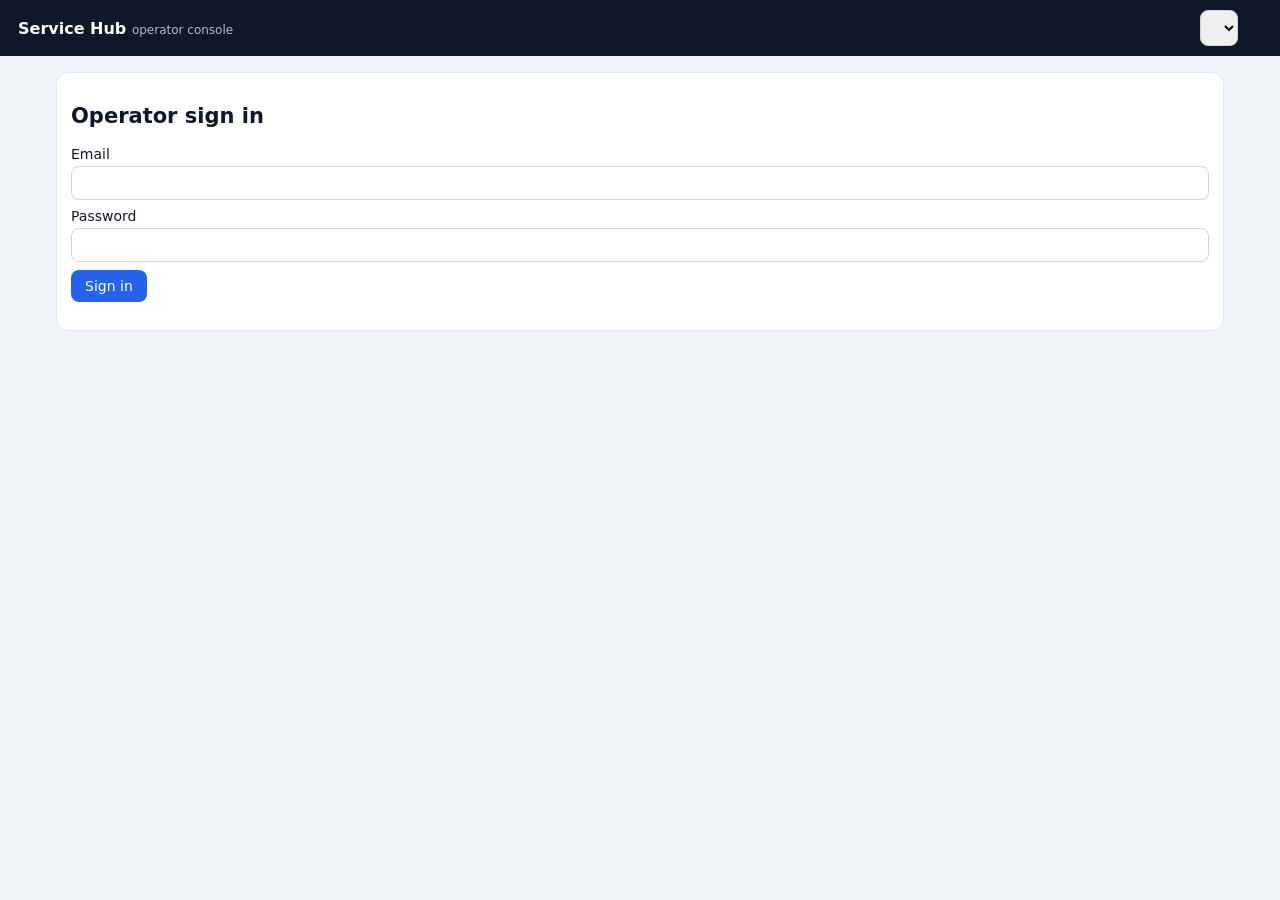
<file: frontend/console/index.html>
<!doctype html>
<html lang="en">
<head>
<meta charset="utf-8">
<meta name="viewport" content="width=device-width, initial-scale=1">
<title>Service Hub — Operator Console</title>
<link rel="stylesheet" href="styles.css">
</head>
<body>
<header>
  <div class="brand">Service Hub <span>operator console</span></div>
  <div id="headerRight">
    <select id="tenantSelect" title="Tenant"></select>
    <span id="statsBar" class="stats"></span>
    <button id="availabilityBtn" class="ghost hidden">Available</button>
    <button id="logoutBtn" class="ghost hidden">Log out</button>
  </div>
</header>

<main>
  <section id="loginView" class="card">
    <h2>Operator sign in</h2>
    <form id="loginForm">
      <label>Email <input id="loginEmail" type="email" required></label>
      <label>Password <input id="loginPassword" type="password" required></label>
      <button type="submit">Sign in</button>
      <p id="loginError" class="error"></p>
    </form>
  </section>

  <section id="appView" class="hidden">
    <nav class="tabs">
      <button data-tab="queue" class="active">Conversations</button>
      <button data-tab="archive">Escalation archive</button>
      <button data-tab="drafts">KB drafts <span id="draftCount"></span></button>
      <button data-tab="insights">Insights</button>
    </nav>

    <div id="slaAlerts" class="card hidden"></div>

    <div id="tab-queue" class="tabpane">
      <div class="columns">
        <div class="list card">
          <div class="listhead">
            <select id="statusFilter">
              <option value="">All statuses</option>
              <option value="escalated">Escalated</option>
              <option value="operator_handling">With a human</option>
              <option value="ai_handling">AI handling</option>
              <option value="open">Open</option>
              <option value="resolved">Resolved</option>
            </select>
            <button id="refreshBtn" class="ghost">Refresh</button>
          </div>
          <ul id="convList"></ul>
        </div>
        <div class="detail card" id="convDetail">
          <p class="muted">Select a conversation.</p>
        </div>
      </div>
    </div>

    <div id="tab-archive" class="tabpane hidden">
      <div class="card">
        <div class="listhead">
          <span>The learning corpus: every escalation + how a human resolved it.</span>
          <button id="exportBtn">Export JSONL</button>
        </div>
        <ul id="archiveList"></ul>
      </div>
    </div>

    <div id="tab-drafts" class="tabpane hidden">
      <div class="card">
        <div class="listhead">
          <span>Draft knowledge articles generated from resolved escalations.
                Approve to publish into the live knowledge base.</span>
          <button id="draftRefreshBtn" class="ghost">Refresh</button>
        </div>
        <ul id="draftList"></ul>
      </div>
    </div>

    <div id="tab-insights" class="tabpane hidden">
      <div class="columns">
        <div class="card">
          <h3>Top escalation drivers</h3>
          <ul id="topicList"></ul>
        </div>
        <div class="card">
          <h3>Learning loop</h3>
          <div id="learningStats"></div>
          <h3>Estimated AI cost</h3>
          <div id="costStats"></div>
          <h3>Quality review queue</h3>
          <ul id="qualityList"></ul>
        </div>
      </div>
    </div>
  </section>
</main>

<script src="app.js"></script>
</body>
</html>
</file>
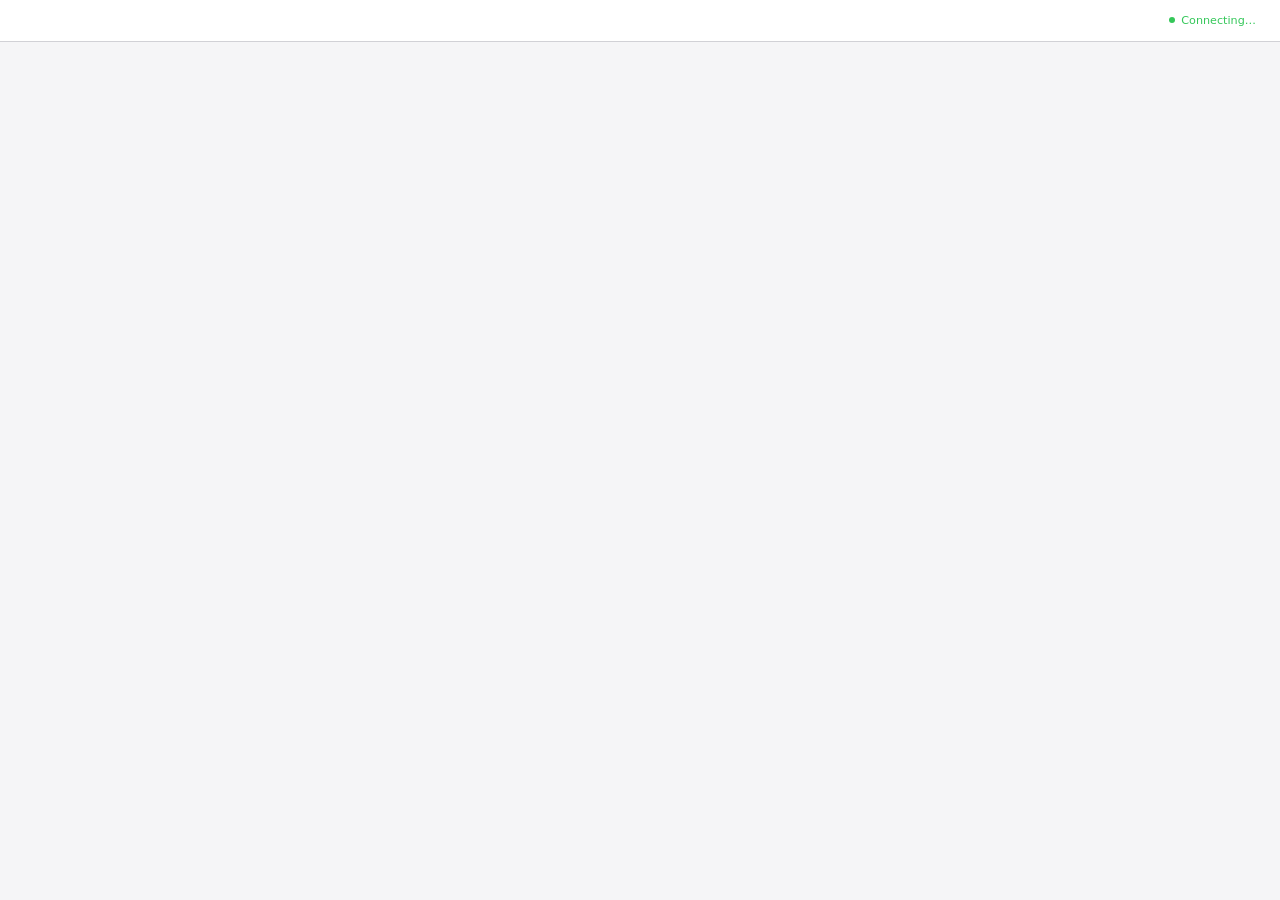
<file: .claude/skills/brainstorming/scripts/frame-template.html>
<!DOCTYPE html>
<html>
<head>
  <meta charset="utf-8">
  <title>Superpowers Brainstorming</title>
  <style>
    /*
     * BRAINSTORM COMPANION FRAME TEMPLATE
     *
     * This template provides a consistent frame with:
     * - OS-aware light/dark theming
     * - Header branding and connection status
     * - Scrollable main content area
     * - CSS helpers for common UI patterns
     *
     * Content is injected via placeholder comment in #frame-content.
     */

    * { box-sizing: border-box; margin: 0; padding: 0; }
    html, body { height: 100%; overflow: hidden; }

    /* ===== THEME VARIABLES ===== */
    :root {
      --bg-primary: #f5f5f7;
      --bg-secondary: #ffffff;
      --bg-tertiary: #e5e5e7;
      --border: #d1d1d6;
      --text-primary: #1d1d1f;
      --text-secondary: #86868b;
      --text-tertiary: #aeaeb2;
      --accent: #0071e3;
      --accent-hover: #0077ed;
      --success: #34c759;
      --warning: #ff9f0a;
      --error: #ff3b30;
      --selected-bg: #e8f4fd;
      --selected-border: #0071e3;
    }

    @media (prefers-color-scheme: dark) {
      :root {
        --bg-primary: #1d1d1f;
        --bg-secondary: #2d2d2f;
        --bg-tertiary: #3d3d3f;
        --border: #424245;
        --text-primary: #f5f5f7;
        --text-secondary: #86868b;
        --text-tertiary: #636366;
        --accent: #0a84ff;
        --accent-hover: #409cff;
        --selected-bg: rgba(10, 132, 255, 0.15);
        --selected-border: #0a84ff;
      }
    }

    body {
      font-family: system-ui, -apple-system, BlinkMacSystemFont, sans-serif;
      background: var(--bg-primary);
      color: var(--text-primary);
      display: flex;
      flex-direction: column;
      line-height: 1.5;
    }

    /* ===== FRAME STRUCTURE ===== */
    .brand { display: flex; align-items: center; min-width: 0; overflow: hidden; color: var(--text-secondary); line-height: 1; }
    .brand a { color: inherit; text-decoration: none; display: flex; align-items: center; gap: 0.5rem; min-width: 0; max-width: 100%; line-height: 1; }
    .brand-copy { display: block; min-width: 0; overflow: hidden; text-overflow: ellipsis; white-space: nowrap; line-height: 1; transform: translateY(-1px); }
    .brand-logo { display: block; height: 1em; width: auto; max-width: 180px; flex-shrink: 0; filter: invert(1); }
    @media (prefers-color-scheme: dark) {
      .brand-logo { filter: none; }
    }
    .status { font-size: 0.7rem; color: var(--status-color, var(--success)); display: flex; align-items: center; gap: 0.4rem; justify-self: end; white-space: nowrap; line-height: 1; }
    .status::before { content: ''; width: 6px; height: 6px; background: var(--status-color, var(--success)); border-radius: 50%; }

    .main { flex: 1; overflow-y: auto; }
    #frame-content { padding: 2rem; min-height: 100%; }

    .header {
      background: var(--bg-secondary);
      border-bottom: 1px solid var(--border);
      padding: 0.5rem 1.5rem;
      flex-shrink: 0;
      display: grid;
      grid-template-columns: minmax(0, 1fr) auto;
      align-items: center;
      gap: 1rem;
      min-height: 42px;
    }
    .header .brand { justify-self: start; width: 100%; font-size: 0.75rem; line-height: 1; }
    .header .status { grid-column: 2; line-height: 1; }
    .header span {
      font-size: 0.75rem;
      color: var(--text-secondary);
    }
    .header .selected-text {
      color: var(--accent);
      font-weight: 500;
    }

    /* ===== TYPOGRAPHY ===== */
    h2 { font-size: 1.5rem; font-weight: 600; margin-bottom: 0.5rem; }
    h3 { font-size: 1.1rem; font-weight: 600; margin-bottom: 0.25rem; }
    .subtitle { color: var(--text-secondary); margin-bottom: 1.5rem; }
    .section { margin-bottom: 2rem; }
    .label { font-size: 0.7rem; color: var(--text-secondary); text-transform: uppercase; letter-spacing: 0.05em; margin-bottom: 0.5rem; }

    /* ===== OPTIONS (for A/B/C choices) ===== */
    .options { display: flex; flex-direction: column; gap: 0.75rem; }
    .option {
      background: var(--bg-secondary);
      border: 2px solid var(--border);
      border-radius: 12px;
      padding: 1rem 1.25rem;
      cursor: pointer;
      transition: all 0.15s ease;
      display: flex;
      align-items: flex-start;
      gap: 1rem;
    }
    .option:hover { border-color: var(--accent); }
    .option.selected { background: var(--selected-bg); border-color: var(--selected-border); }
    .option .letter {
      background: var(--bg-tertiary);
      color: var(--text-secondary);
      width: 1.75rem; height: 1.75rem;
      border-radius: 6px;
      display: flex; align-items: center; justify-content: center;
      font-weight: 600; font-size: 0.85rem; flex-shrink: 0;
    }
    .option.selected .letter { background: var(--accent); color: white; }
    .option .content { flex: 1; }
    .option .content h3 { font-size: 0.95rem; margin-bottom: 0.15rem; }
    .option .content p { color: var(--text-secondary); font-size: 0.85rem; margin: 0; }

    /* ===== CARDS (for showing designs/mockups) ===== */
    .cards { display: grid; grid-template-columns: repeat(auto-fit, minmax(280px, 1fr)); gap: 1rem; }
    .card {
      background: var(--bg-secondary);
      border: 1px solid var(--border);
      border-radius: 12px;
      overflow: hidden;
      cursor: pointer;
      transition: all 0.15s ease;
    }
    .card:hover { border-color: var(--accent); transform: translateY(-2px); box-shadow: 0 4px 12px rgba(0,0,0,0.1); }
    .card.selected { border-color: var(--selected-border); border-width: 2px; }
    .card-image { background: var(--bg-tertiary); aspect-ratio: 16/10; display: flex; align-items: center; justify-content: center; }
    .card-body { padding: 1rem; }
    .card-body h3 { margin-bottom: 0.25rem; }
    .card-body p { color: var(--text-secondary); font-size: 0.85rem; }

    /* ===== MOCKUP CONTAINER ===== */
    .mockup {
      background: var(--bg-secondary);
      border: 1px solid var(--border);
      border-radius: 12px;
      overflow: hidden;
      margin-bottom: 1.5rem;
    }
    .mockup-header {
      background: var(--bg-tertiary);
      padding: 0.5rem 1rem;
      font-size: 0.75rem;
      color: var(--text-secondary);
      border-bottom: 1px solid var(--border);
    }
    .mockup-body { padding: 1.5rem; }

    /* ===== SPLIT VIEW (side-by-side comparison) ===== */
    .split { display: grid; grid-template-columns: 1fr 1fr; gap: 1.5rem; }
    @media (max-width: 700px) { .split { grid-template-columns: 1fr; } }

    /* ===== PROS/CONS ===== */
    .pros-cons { display: grid; grid-template-columns: 1fr 1fr; gap: 1rem; margin: 1rem 0; }
    .pros, .cons { background: var(--bg-secondary); border-radius: 8px; padding: 1rem; }
    .pros h4 { color: var(--success); font-size: 0.85rem; margin-bottom: 0.5rem; }
    .cons h4 { color: var(--error); font-size: 0.85rem; margin-bottom: 0.5rem; }
    .pros ul, .cons ul { margin-left: 1.25rem; font-size: 0.85rem; color: var(--text-secondary); }
    .pros li, .cons li { margin-bottom: 0.25rem; }

    /* ===== PLACEHOLDER (for mockup areas) ===== */
    .placeholder {
      background: var(--bg-tertiary);
      border: 2px dashed var(--border);
      border-radius: 8px;
      padding: 2rem;
      text-align: center;
      color: var(--text-tertiary);
    }

    /* ===== INLINE MOCKUP ELEMENTS ===== */
    .mock-nav { background: var(--accent); color: white; padding: 0.75rem 1rem; display: flex; gap: 1.5rem; font-size: 0.9rem; }
    .mock-sidebar { background: var(--bg-tertiary); padding: 1rem; min-width: 180px; }
    .mock-content { padding: 1.5rem; flex: 1; }
    .mock-button { background: var(--accent); color: white; border: none; padding: 0.5rem 1rem; border-radius: 6px; font-size: 0.85rem; }
    .mock-input { background: var(--bg-primary); border: 1px solid var(--border); border-radius: 6px; padding: 0.5rem; width: 100%; }
  </style>
</head>
<body>
  <div class="header">
    <!-- BRANDING -->
    <div class="status">Connecting…</div>
  </div>

  <div class="main">
    <div id="frame-content">
      <!-- CONTENT -->
    </div>
  </div>

</body>
</html>
</file>
<file: frontend/console/styles.css>
* { box-sizing: border-box; }
body { margin: 0; font: 14px system-ui, sans-serif; background: #f1f5f9; color: #0f172a; }
header { display: flex; justify-content: space-between; align-items: center;
  background: #0f172a; color: #fff; padding: 10px 18px; }
.brand { font-weight: 700; font-size: 16px; }
.brand span { font-weight: 400; opacity: .7; font-size: 12px; }
.stats { font-size: 12px; opacity: .9; margin: 0 12px; }
main { padding: 16px; max-width: 1200px; margin: 0 auto; }
.card { background: #fff; border: 1px solid #e2e8f0; border-radius: 12px; padding: 14px; }
.hidden { display: none !important; }
button { background: #2563eb; color: #fff; border: none; border-radius: 8px;
  padding: 8px 14px; cursor: pointer; font: inherit; }
button.ghost { background: transparent; color: inherit; border: 1px solid #cbd5e1; }
header button.ghost { color: #fff; border-color: #475569; }
input, select, textarea { font: inherit; padding: 8px; border: 1px solid #cbd5e1;
  border-radius: 8px; }
label { display: block; margin: 8px 0; }
label input { display: block; width: 100%; margin-top: 4px; }
.error { color: #dc2626; }
.muted { color: #64748b; }
.tabs { margin-bottom: 12px; display: flex; gap: 8px; }
.tabs button { background: #e2e8f0; color: #0f172a; }
.tabs button.active { background: #2563eb; color: #fff; }
.columns { display: grid; grid-template-columns: 340px 1fr; gap: 14px; align-items: start; }
.listhead { display: flex; justify-content: space-between; gap: 8px; margin-bottom: 10px; }
ul { list-style: none; margin: 0; padding: 0; }
#convList li, #archiveList li { padding: 10px; border: 1px solid #e2e8f0;
  border-radius: 10px; margin-bottom: 8px; cursor: pointer; }
#convList li:hover { border-color: #2563eb; }
#archiveList li { cursor: default; }
.badge { display: inline-block; font-size: 11px; padding: 2px 8px; border-radius: 999px;
  background: #e2e8f0; color: #334155; }
.badge.escalated { background: #fee2e2; color: #991b1b; }
.badge.resolved { background: #dcfce7; color: #166534; }
.badge.operator_handling { background: #fef3c7; color: #92400e; }
.badge.ai_handling { background: #dbeafe; color: #1e40af; }
.msg { margin: 8px 0; max-width: 85%; padding: 8px 11px; border-radius: 12px; white-space: pre-wrap; }
.msg.customer { background: #eff6ff; margin-left: auto; }
.msg.ai { background: #f8fafc; border: 1px solid #e2e8f0; }
.msg.operator { background: #ecfdf5; border: 1px solid #a7f3d0; }
.msg.system { background: #f1f5f9; color: #475569; font-size: 12px; text-align: center;
  max-width: 100%; }
.meta { font-size: 11px; color: #94a3b8; margin-bottom: 2px; }
.replyrow { display: flex; gap: 8px; margin-top: 10px; }
.replyrow textarea { flex: 1; }
.actions { display: flex; gap: 8px; margin-top: 10px; flex-wrap: wrap; }
pre.transcript { background: #f8fafc; border: 1px solid #e2e8f0; border-radius: 8px;
  padding: 8px; white-space: pre-wrap; font-size: 12px; max-height: 260px; overflow: auto; }

/* v2 additions */
.panel { border-top: 1px solid #e5e7eb; margin-top: 10px; padding-top: 8px; }
.panel h4 { margin: 4px 0 6px; font-size: 13px; color: #374151; }
.case { padding: 6px 0; border-bottom: 1px dashed #e5e7eb; font-size: 13px; }
.case:last-child { border-bottom: none; }
#draftList textarea.draftBody { width: 100%; margin: 6px 0; }
#slaAlerts { border-color: #f59e0b; background: #fffbeb; margin-bottom: 12px; }
#topicList li, #qualityList li, #draftList li { padding: 6px 0; }
</file>
